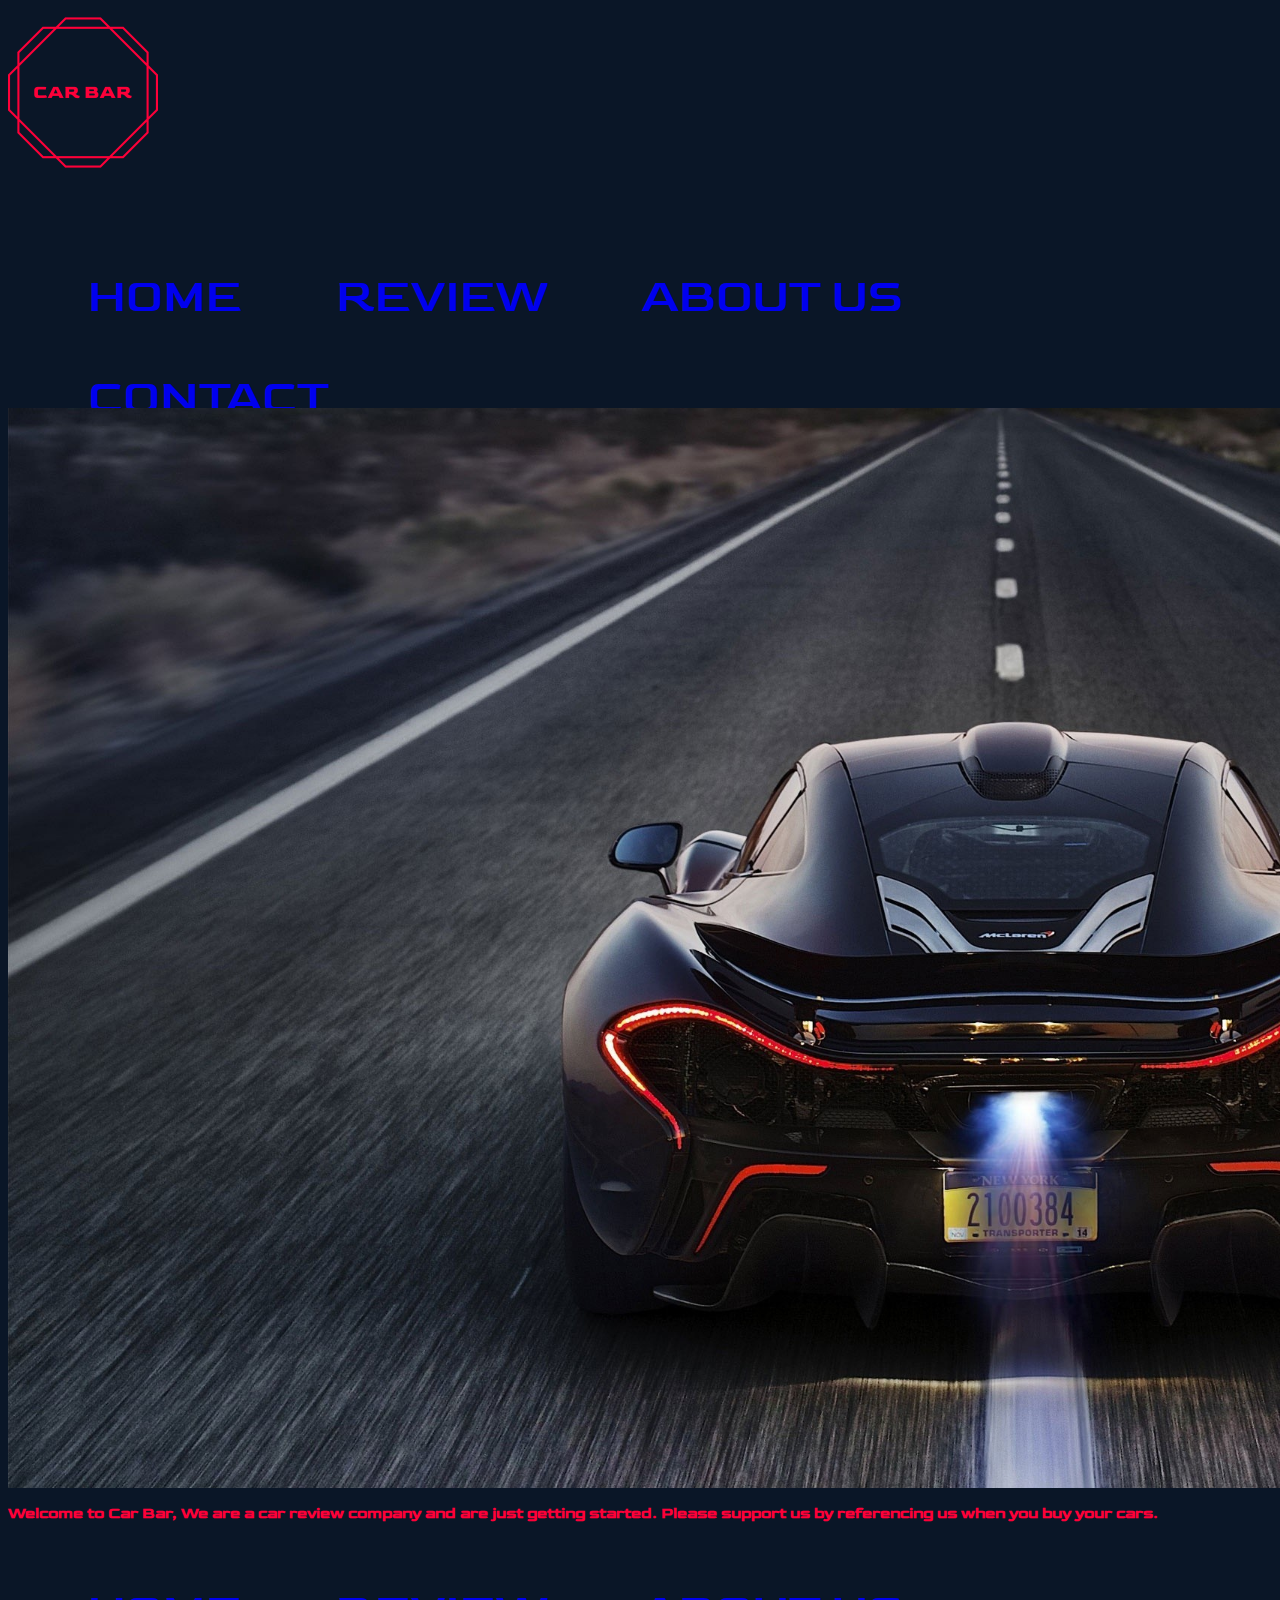
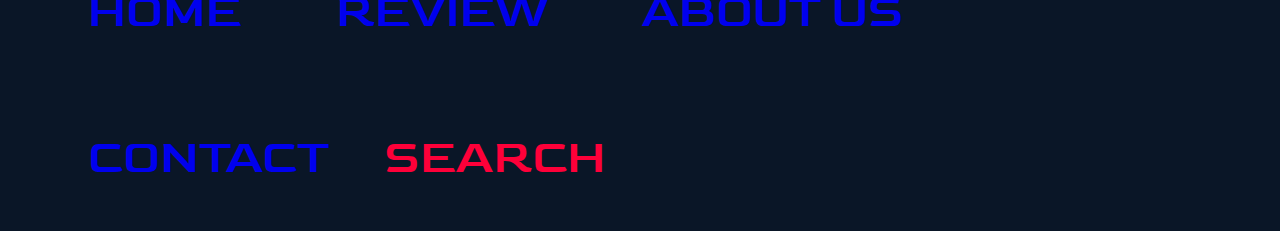
<file: index.html>
<html>
    <head>
        <title>Car Bar-Home</title>
        <link href="style1.css" type="text/css" rel="stylesheet">
         </head>
<body class="font1">
     <nav>
         
         <div id="logo">
            <img src="Logo2.png">
             
         </div>
         <div id="links">
         <ul>
            <li><a href= "index.html">HOME </a></li>
            <li><a href= "review.html">REVIEW </a></li>
            <li><a href= "history.html">ABOUT US </a></li>
            <li><a href= "contact.html">CONTACT </a></li>
           
        </ul>
             </div>
     </nav>
 <img src=Hero.jpg width=1920px height=1080px alt="image of Maclaren">
         
    <p>
   <strong> Welcome to Car Bar, 
        We are a car review company and are just getting started. Please support us by referencing us when you buy your cars. </strong> </p>
        
    
    <footer>
    
    <ul>
        <li><a href= "index.html">HOME </a></li>
        <li><a href= "review.html">REVIEW </a></li>
        <li><a href= "history.html">ABOUT US </a></li>
        <li><a href= "contact.html">CONTACT </a></li>
        <li>SEARCH</li>    
           
           
        </ul>
    
    
    
    </footer>
  
    
    
    
    
    
    
     </p>
</body>
    
    </html>
</file>
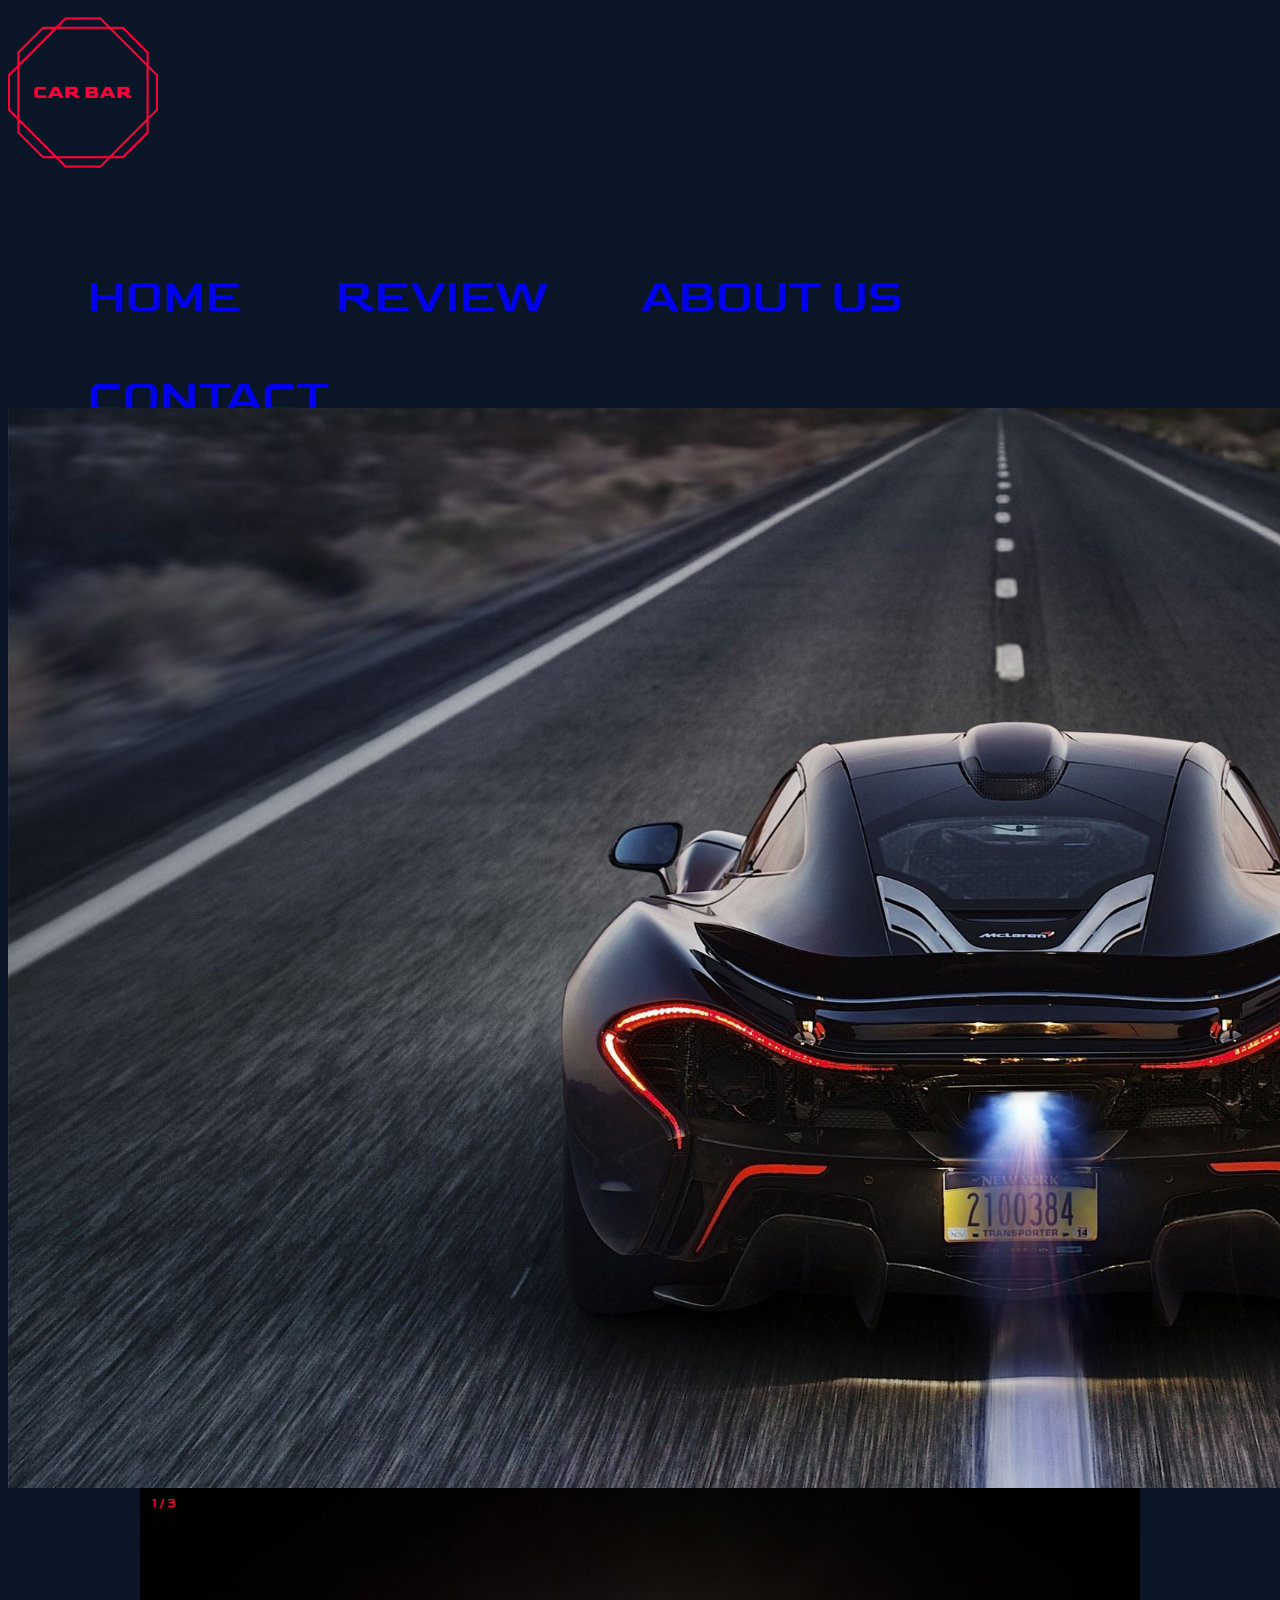
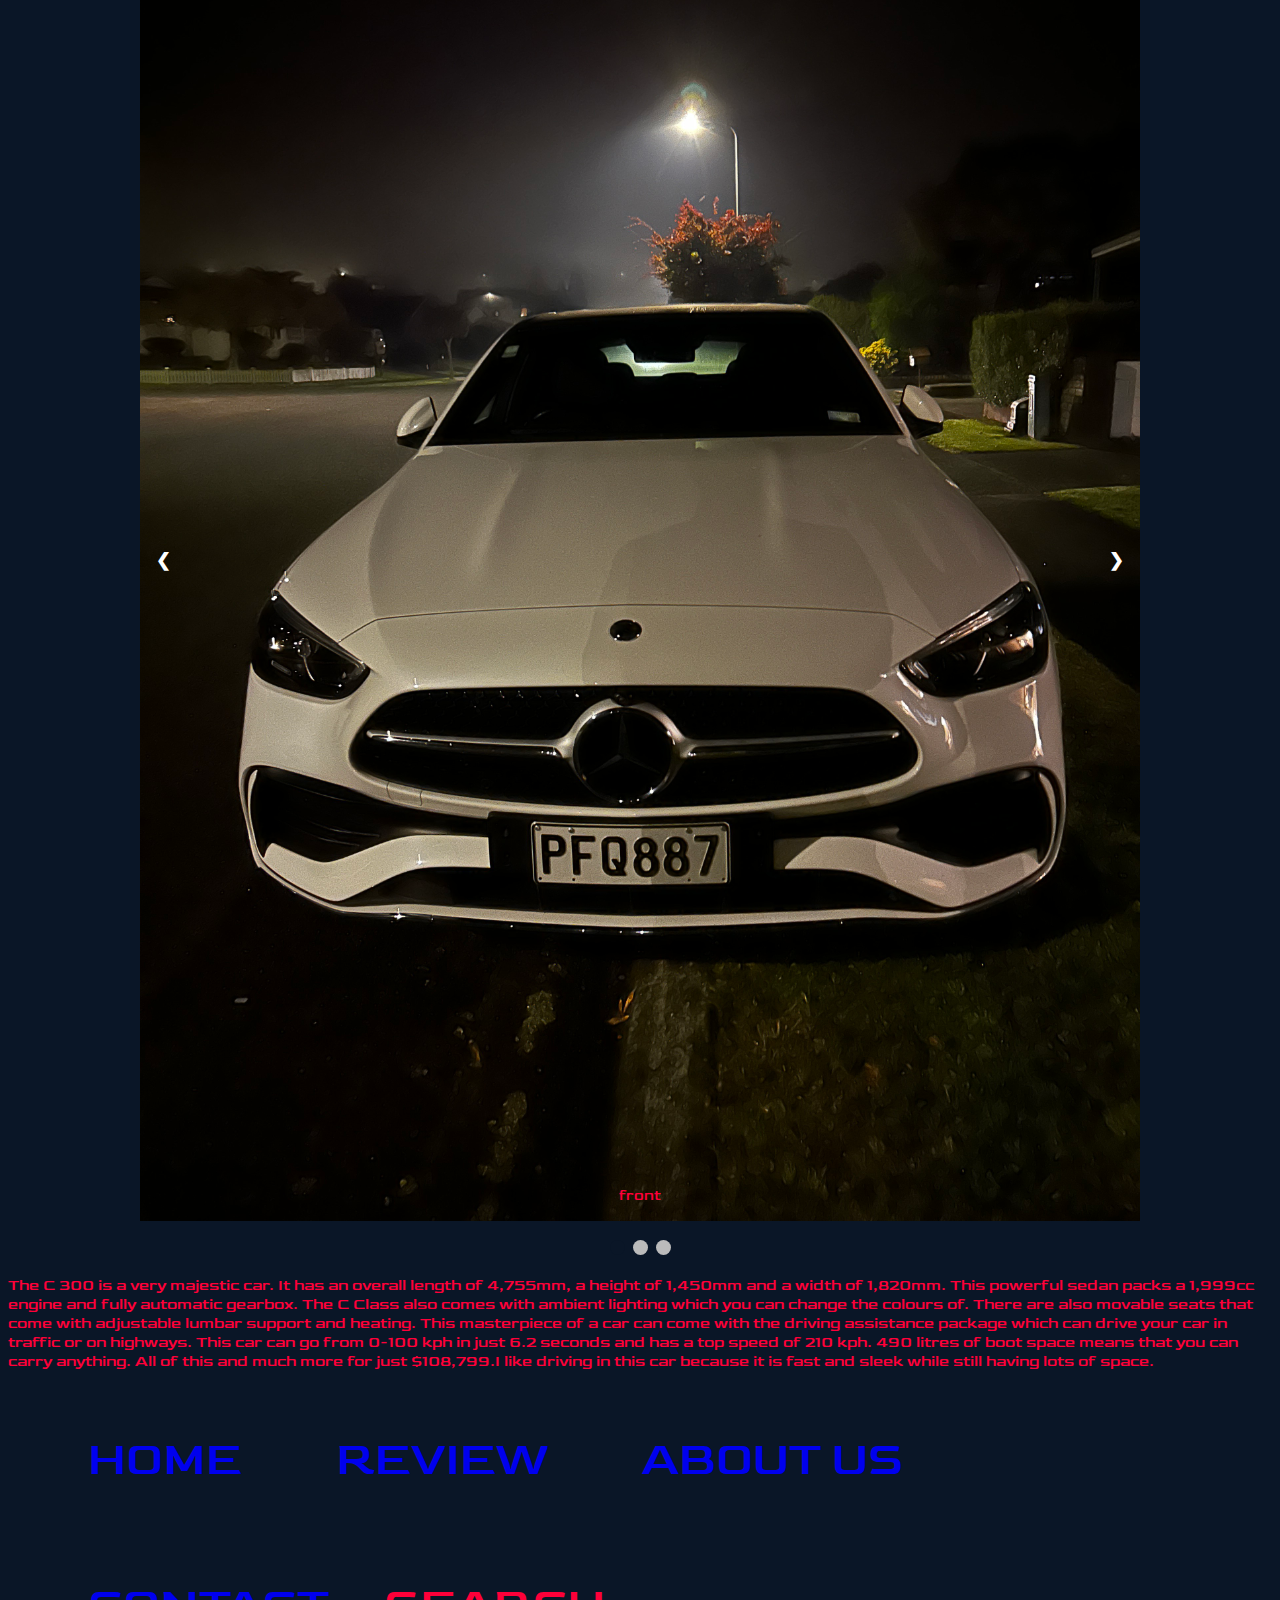
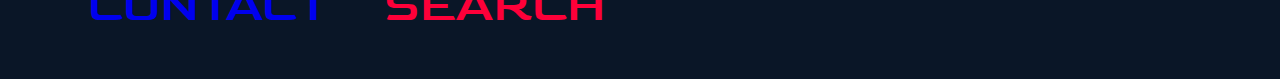
<file: C Class.html>
<html>
    <head>
        <title>Car Bar - C-300</title>
        <link href="style1.css" type="text/css" rel="stylesheet">
         </head>
<body class="font1">
     <nav>
         
         <div id="logo">
            <img src="Logo2.png">
             
         </div>
         <div id="links">
         <ul>
            <li><a href= "index.html">HOME </a></li>
            <li><a href= "review.html">REVIEW </a></li>
            <li><a href= "history.html">ABOUT US </a></li>
            <li><a href= "contact.html">CONTACT </a></li>
           
        </ul>
             </div>
     </nav>
 <img src=Hero.jpg width=1920px height=1080px alt="image of Maclaren">
 
<!-- Slideshow container -->
<div class="slideshow-container">

  <!-- Full-width images with number and caption text -->
  <div class="mySlides fade">
    <div class="numbertext">1 / 3</div>
    <img src="Front.JPG" style="width:100%">
    <div class="text">front</div>
  </div>

  <div class="mySlides fade">
    <div class="numbertext">2 / 3</div>
    <img src="Back.JPG" style="width:100%">
    <div class="text">Back</div>
  </div>

  <div class="mySlides fade">
    <div class="numbertext">3 / 3</div>
    <img src="Engine.JPG" style="width:100%">
    <div class="text">Engine</div>
  </div>

  <!-- Next and previous buttons -->
  <a class="prev" onclick="plusSlides(-1)">&#10094;</a>
  <a class="next" onclick="plusSlides(1)">&#10095;</a>
</div>
<br>

<!-- The dots/circles -->
<div style="text-align:center">
  <span class="dot" onclick="currentSlide(1)"></span>
  <span class="dot" onclick="currentSlide(2)"></span>
  <span class="dot" onclick="currentSlide(3)"></span>
</div>
    
    <script>let slideIndex = 1;
showSlides(slideIndex);

// Next/previous controls
function plusSlides(n) {
  showSlides(slideIndex += n);
}

// Thumbnail image controls
function currentSlide(n) {
  showSlides(slideIndex = n);
}

function showSlides(n) {
  let i;
  let slides = document.getElementsByClassName("mySlides");
  let dots = document.getElementsByClassName("dot");
  if (n > slides.length) {slideIndex = 1}
  if (n < 1) {slideIndex = slides.length}
  for (i = 0; i < slides.length; i++) {
    slides[i].style.display = "none";
  }
  for (i = 0; i < dots.length; i++) {
    dots[i].className = dots[i].className.replace(" active", "");
  }
  slides[slideIndex-1].style.display = "block";
  dots[slideIndex-1].className += " active";
}
    </script>
    
 <p> The C 300 is a very majestic car. It has an overall length of 4,755mm, a height of 1,450mm and a width of 1,820mm. This powerful sedan packs a 1,999cc engine and fully automatic gearbox. The C Class also comes with ambient lighting which you can change the colours of. There are also movable seats that come with adjustable lumbar support and heating. This masterpiece of a car can come with the driving assistance package which can drive your car in traffic or on highways. This car can go from 0-100 kph in just 6.2 seconds and has a top speed of 210 kph. 490 litres of boot space means that you can carry anything. All of this and much more for just $108,799.I like driving in this car because it is fast and sleek while still having lots of space.
</p>       
    <footer>
    
    <ul>
            <li><a href= "index.html">HOME </a></li>
        <li><a href= "review.html">REVIEW </a></li>
        <li><a href= "history.html">ABOUT US </a></li>
        <li><a href= "contact.html">CONTACT </a></li>
        <li>SEARCH</li>    
           
           
           
        </ul>
    
    
    
    </footer>
</file>
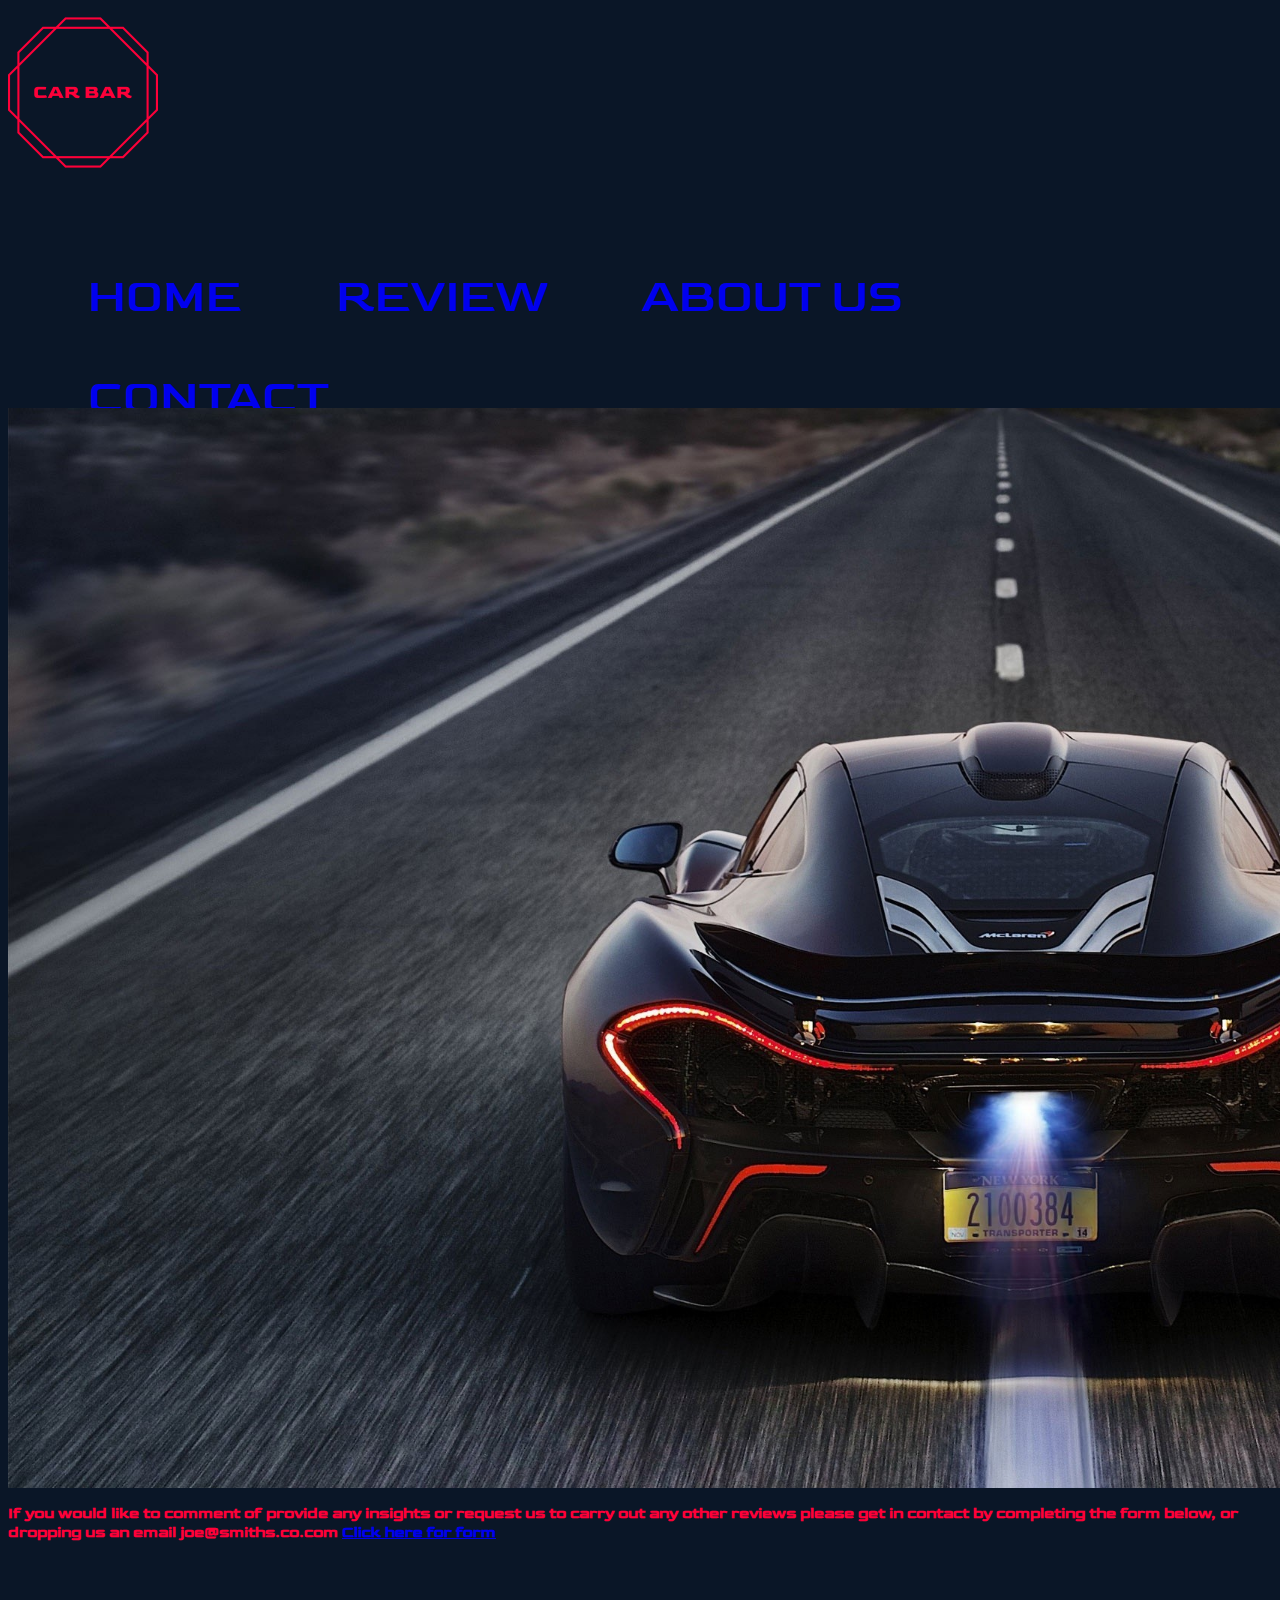
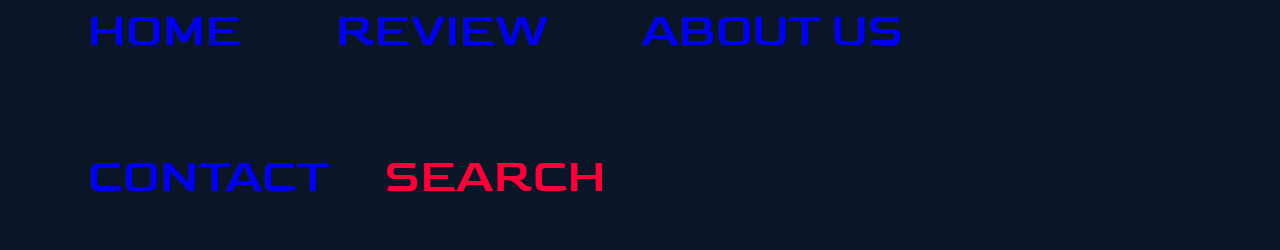
<file: contact.html>
<html>
    <head>
        <title>Car Bar-Contact</title>
        <link href="style1.css" type="text/css" rel="stylesheet">
         </head>
<body class="font1">
     <nav>
         
         <div id="logo">
            <img src="Logo2.png">
             
         </div>
         <div id="links">
         <ul>
            <li><a href= "index.html">HOME </a></li>
            <li><a href= "review.html">REVIEW </a></li>
            <li><a href= "history.html">ABOUT US </a></li>
            <li><a href= "contact.html">CONTACT </a></li>
           
        </ul>
             </div>
     </nav>
 <img src= "Hero.jpg" width=1920px height=1080px alt="image of Maclaren">
 <p>   <strong>If you would like to comment of provide any insights or request us to carry out any other reviews please get in contact by completing the form below, or dropping us an email joe@smiths.co.com
<a href="https://forms.gle/bXrB27vopGWFBT8v9 ">Click here for form</a>

</strong> 
</p>      
 <footer>
    
    <ul>
           <li><a href= "index.html">HOME </a></li>
        <li><a href= "review.html">REVIEW </a></li>
        <li><a href= "history.html">ABOUT US </a></li>
        <li><a href= "contact.html">CONTACT </a></li>
        <li>SEARCH</li>    
           
           
        </ul>
    
    
    
    </footer>
  
    
</body>
    
    </html>
</file>
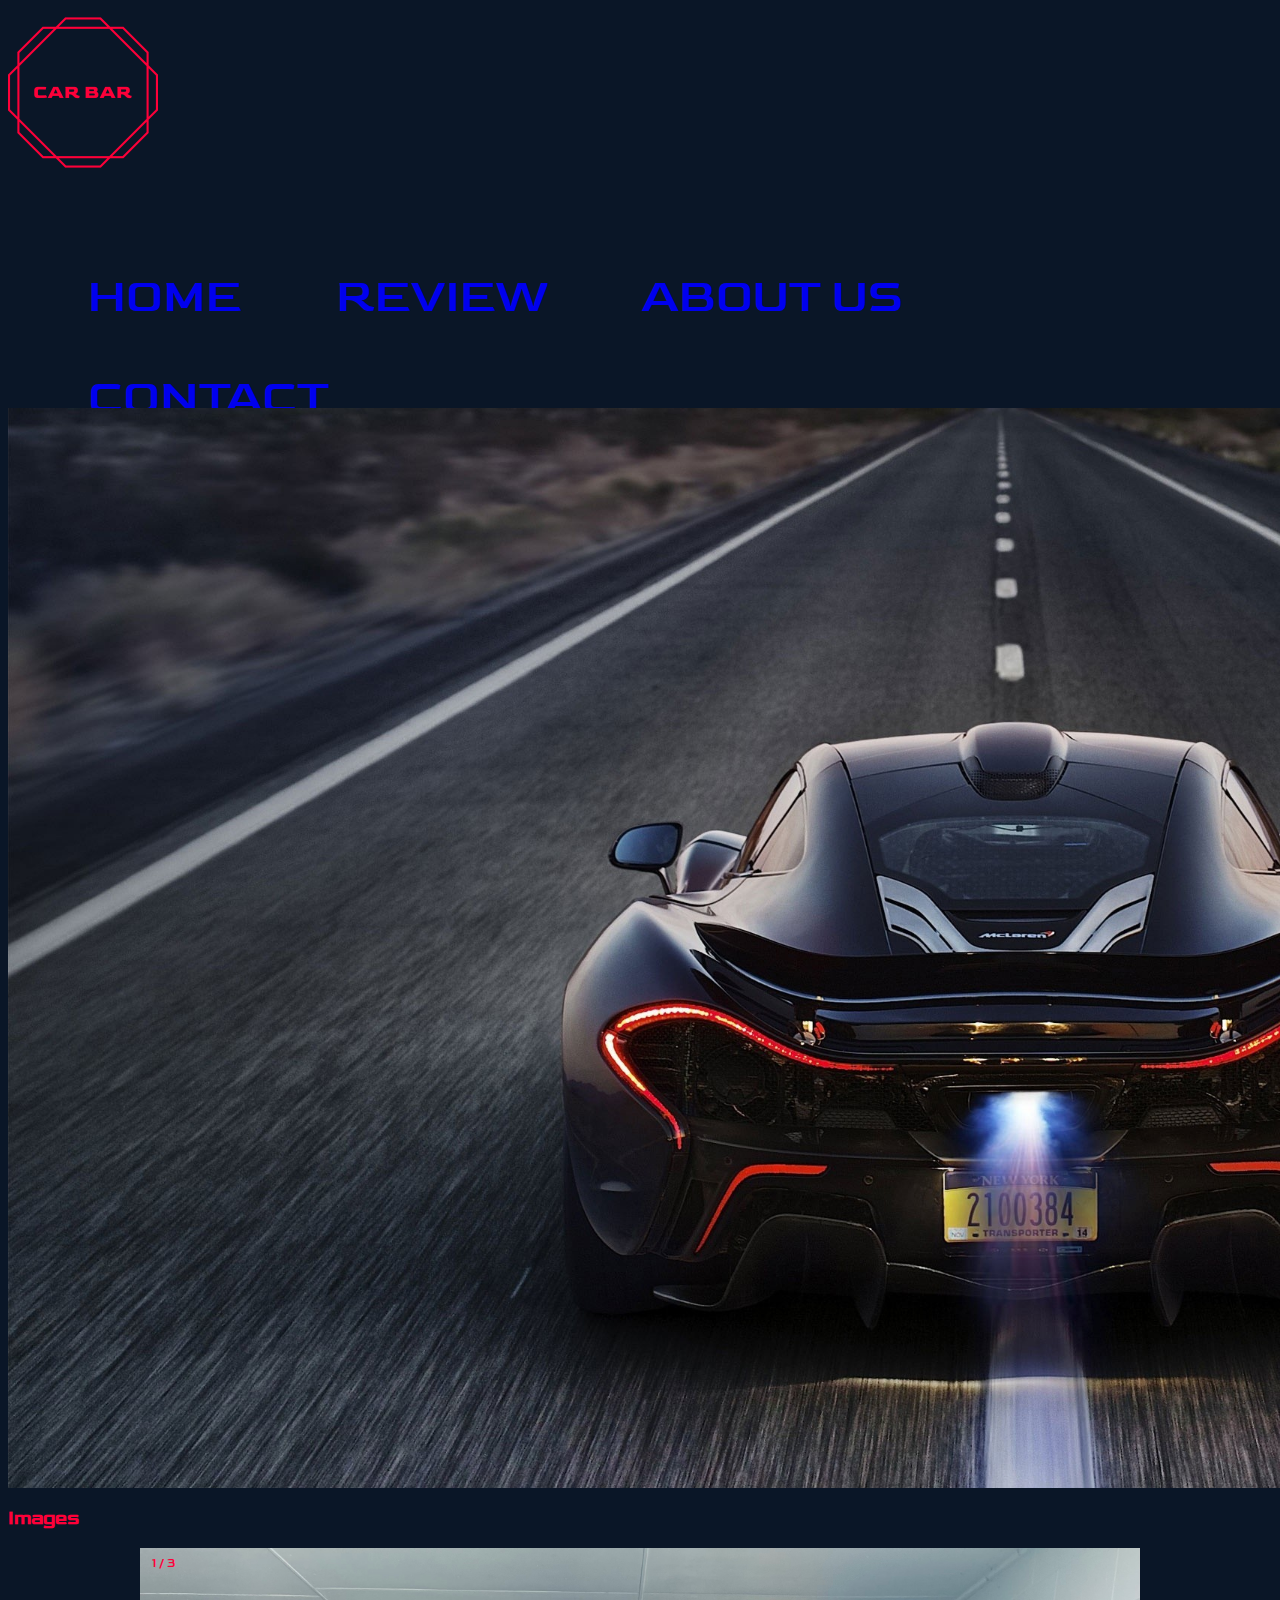
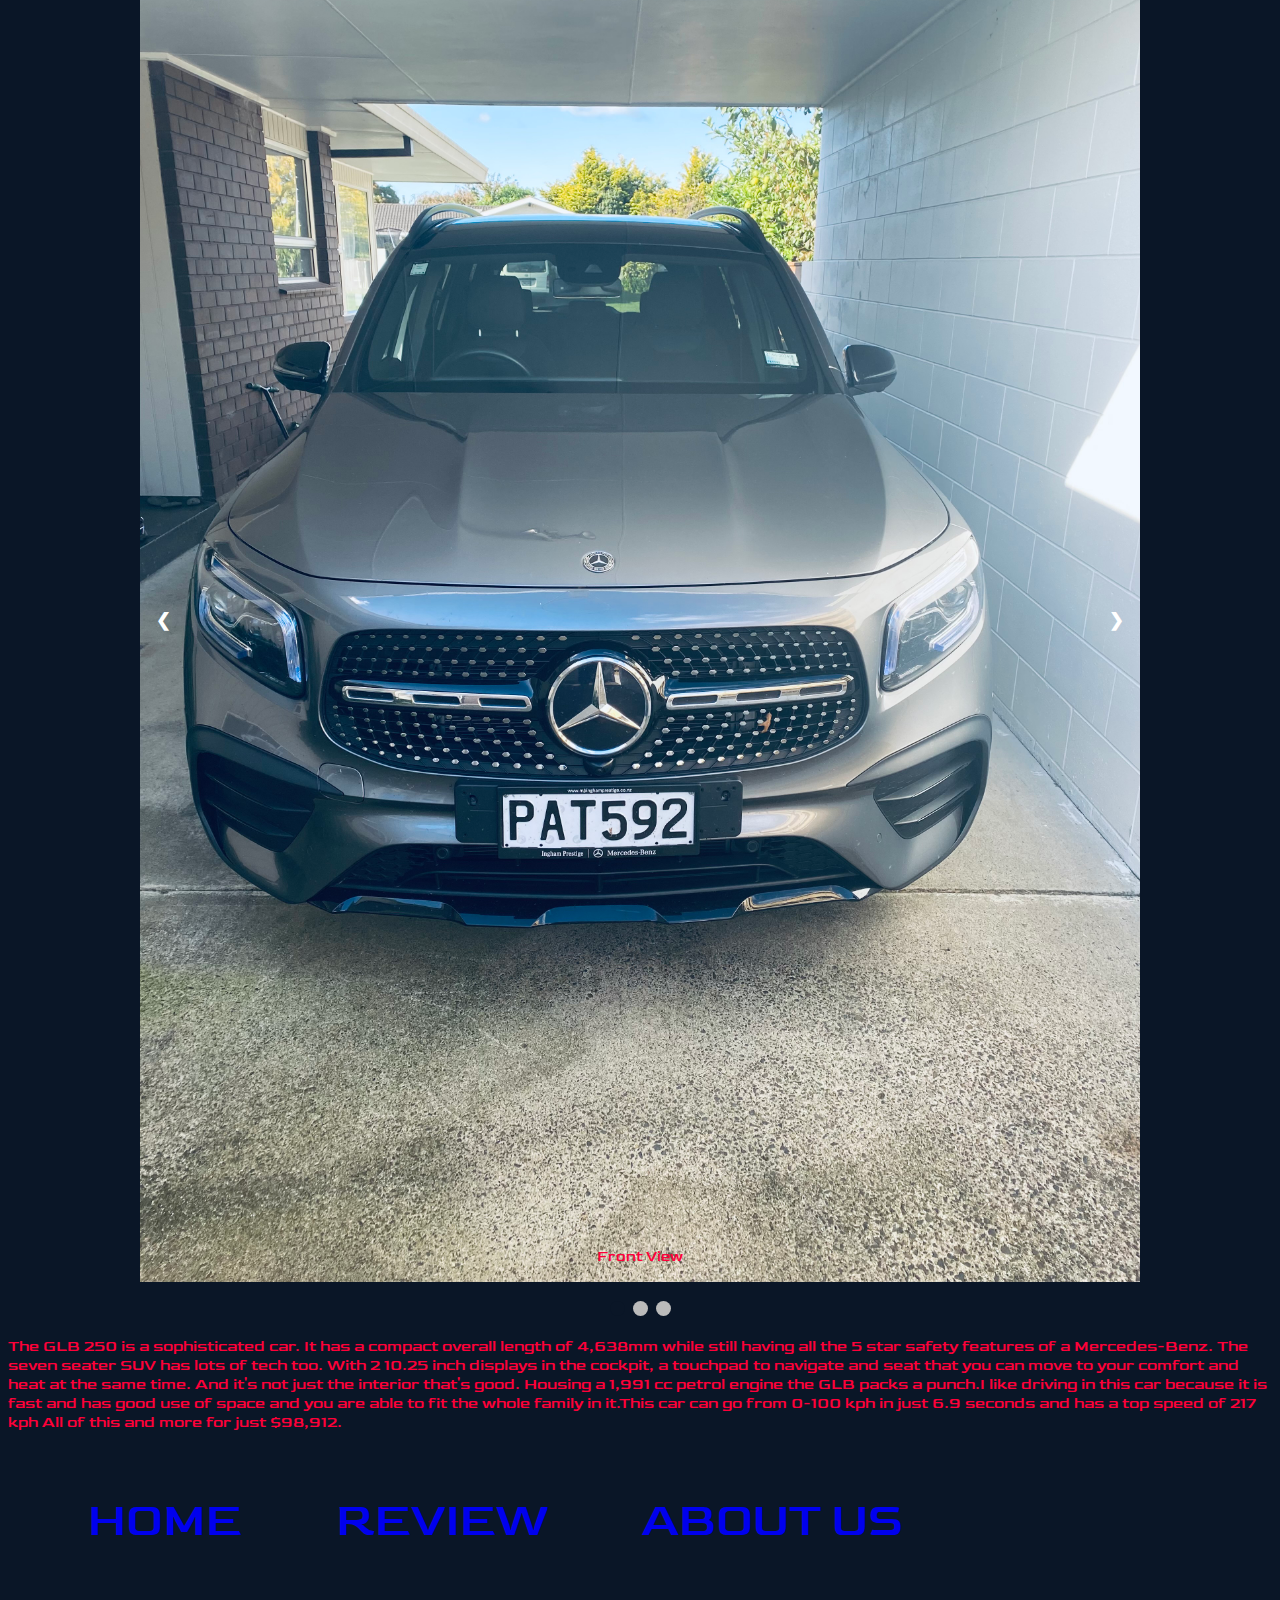
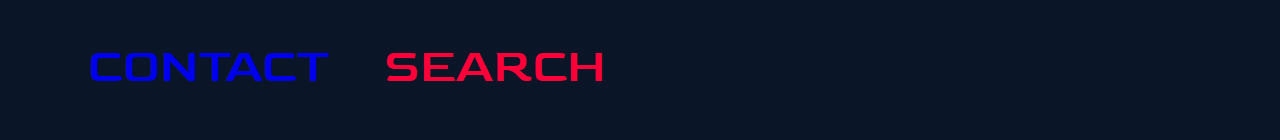
<file: GLB.html>
<html>
    <head>
        <title>Car Bar - GLB 250</title>
        <link href="style1.css" type="text/css" rel="stylesheet">
         </head>
<body class="font1">
     <nav>
         
         <div id="logo">
            <img src="Logo2.png">
             
         </div>
         <div id="links">
         <ul>
            <li><a href= "index.html">HOME </a></li>
            <li><a href= "review.html">REVIEW </a></li>
            <li><a href= "history.html">ABOUT US </a></li>
            <li><a href= "contact.html">CONTACT </a></li>
           
        </ul>
             </div>
     </nav>
 <img src=Hero.jpg width=1920px height=1080px alt="image of Maclaren">
        
 <h3>Images </h3>
    
   <!-- Slideshow container -->
<div class="slideshow-container">

  <!-- Full-width images with number and caption text -->
  <div class="mySlides fade">
    <div class="numbertext">1 / 3</div>
    <img src="IMG-3248.jpg" style="width:100%">
    <div class="text">Front View</div>
  </div>

  <div class="mySlides fade">
    <div class="numbertext">2 / 3</div>
    <img src="IMG-3250.jpg" style="width:100%">
    <div class="text">Front Seats and Dashboard</div>
  </div>

  <div class="mySlides fade">
    <div class="numbertext">3 / 3</div>
    <img src="IMG-3253.jpg" style="width:100%">
    <div class="text">Boot</div>
  </div>

  <!-- Next and previous buttons -->
  <a class="prev" onclick="plusSlides(-1)">&#10094;</a>
  <a class="next" onclick="plusSlides(1)">&#10095;</a>
</div>
<br>

<!-- The dots/circles -->
<div style="text-align:center">
  <span class="dot" onclick="currentSlide(1)"></span>
  <span class="dot" onclick="currentSlide(2)"></span>
  <span class="dot" onclick="currentSlide(3)"></span>
</div>
    
    
    
    
    
    <script> let slideIndex = 1;
showSlides(slideIndex);

// Next/previous controls
function plusSlides(n) {
  showSlides(slideIndex += n);
}

// Thumbnail image controls
function currentSlide(n) {
  showSlides(slideIndex = n);
}

function showSlides(n) {
  let i;
  let slides = document.getElementsByClassName("mySlides");
  let dots = document.getElementsByClassName("dot");
  if (n > slides.length) {slideIndex = 1}
  if (n < 1) {slideIndex = slides.length}
  for (i = 0; i < slides.length; i++) {
    slides[i].style.display = "none";
  }
  for (i = 0; i < dots.length; i++) {
    dots[i].className = dots[i].className.replace(" active", "");
  }
  slides[slideIndex-1].style.display = "block";
  dots[slideIndex-1].className += " active";
}</script>
    <p>
    
    The GLB 250 is  a sophisticated car. It has a compact overall length of 4,638mm while still having all the 5 star safety features of a Mercedes-Benz. The seven seater SUV has lots of tech too. With 2 10.25 inch displays in the cockpit, a touchpad to navigate and seat that you can move to your comfort and heat at the same time. And it's not just the interior that's good. Housing a 1,991 cc petrol engine the GLB packs a punch.I like driving in this car because it is fast and has good use of space and you are able to fit the whole family in it.This car can go from 0-100 kph in just 6.9 seconds and has a top speed of 217 kph All of this and more for just $98,912.
    </p>
  <footer>
    
    <ul>
           <li><a href= "index.html">HOME </a></li>
        <li><a href= "review.html">REVIEW </a></li>
        <li><a href= "history.html">ABOUT US </a></li>
        <li><a href= "contact.html">CONTACT </a></li>
        <li>SEARCH</li>    
           
           
        </ul>
    
    
    
    </footer>
</file>
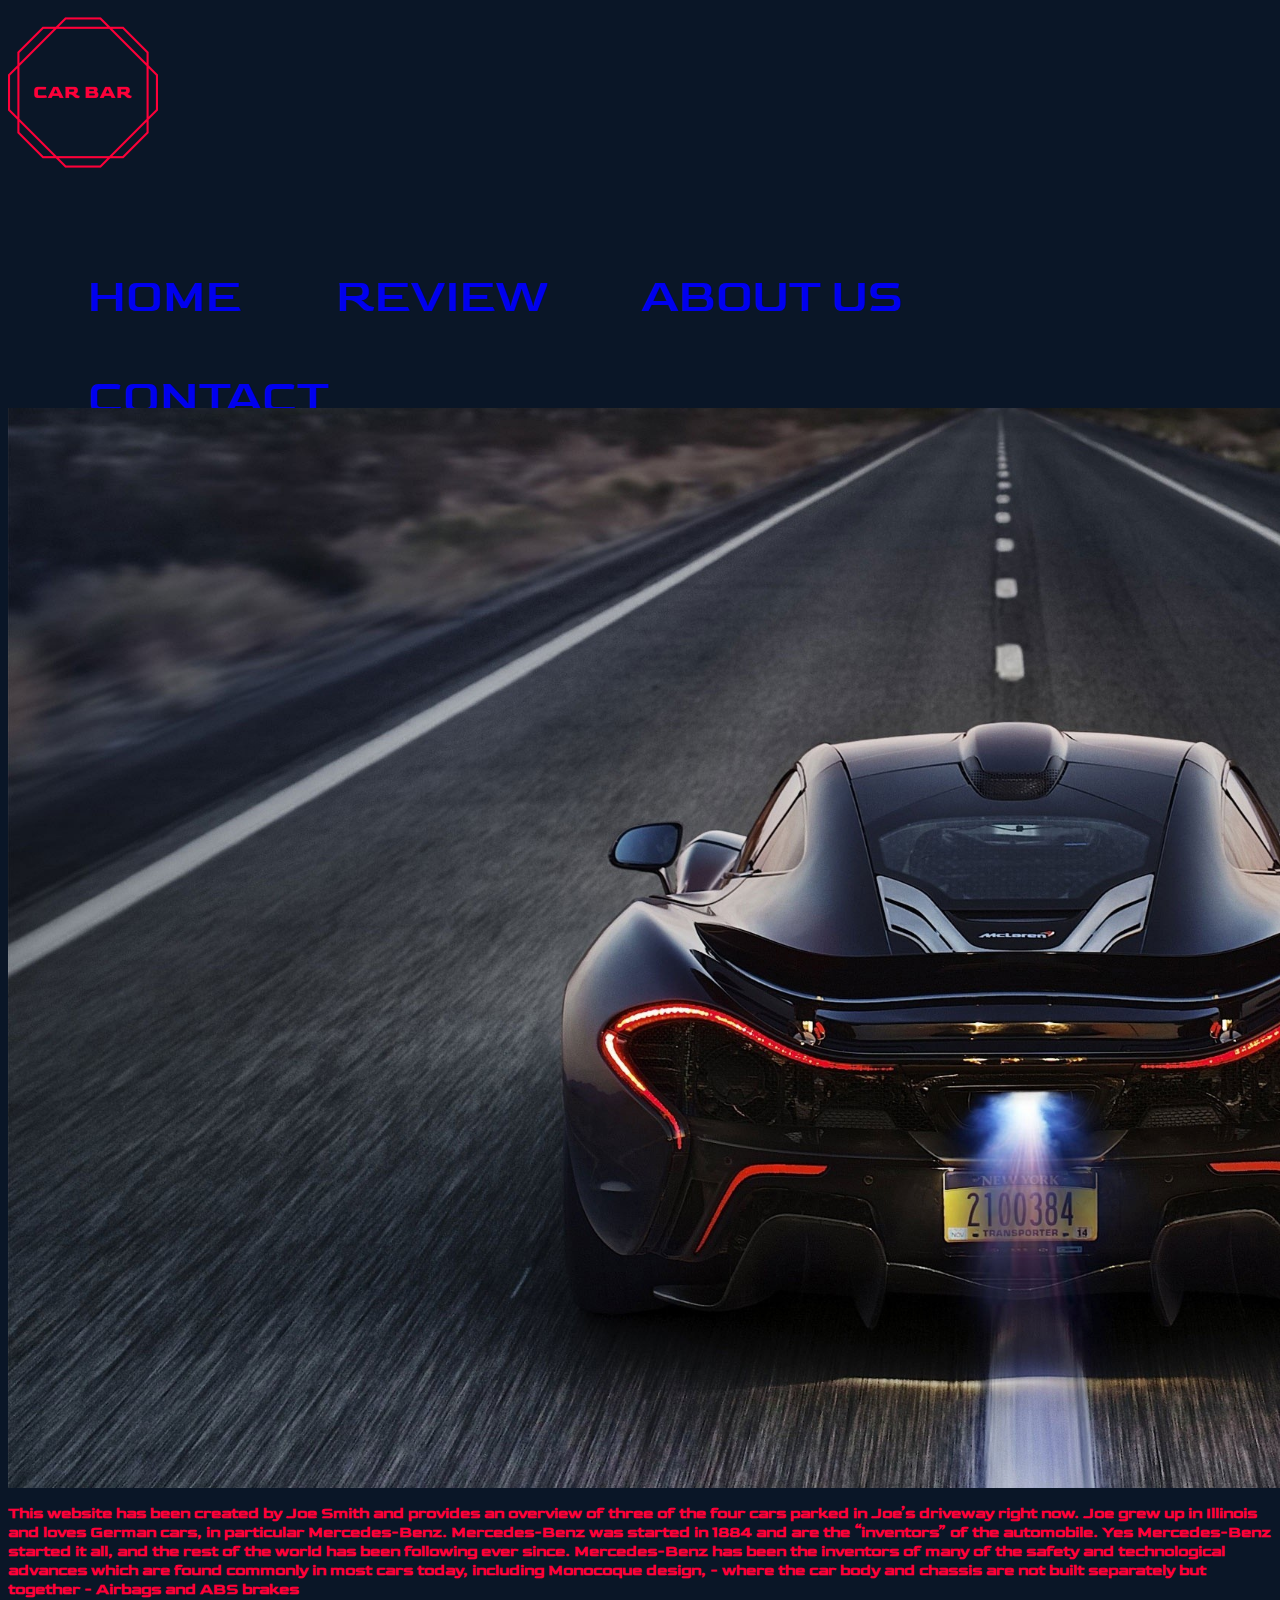
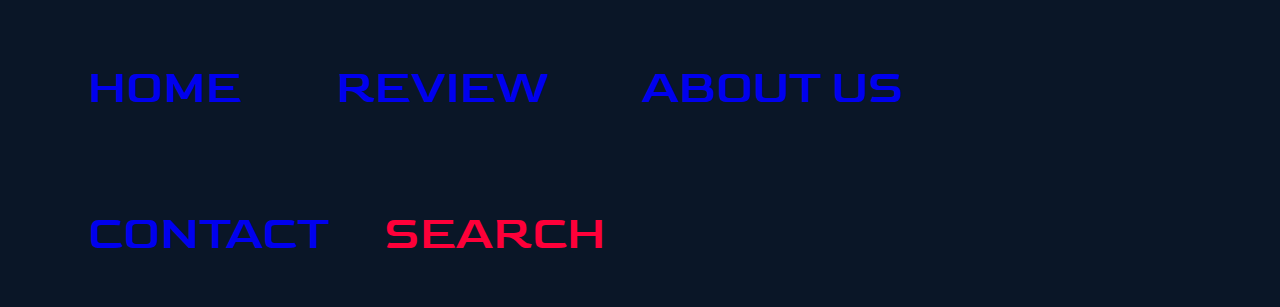
<file: history.html>
<html>
    <head>
        <title>Car Bar-History</title>
        <link href="style1.css" type="text/css" rel="stylesheet">
         </head>
<body class="font1">
     <nav>
         
         <div id="logo">
            <img src="Logo2.png">
             
         </div>
         <div id="links">
         <ul>
            <li><a href= "index.html">HOME </a></li>
            <li><a href= "review.html">REVIEW </a></li>
            <li><a href= "history.html">ABOUT US </a></li>
            <li><a href= "contact.html">CONTACT </a></li>
           
        </ul>
             </div>
     </nav>
 <img src=Hero.jpg width=1920px height=1080px alt="image of Maclaren">
   <p><strong>This website has been created by Joe Smith and provides an overview of three of the four cars parked in Joe’s driveway right now. Joe grew up in Illinois and loves German cars, in particular Mercedes-Benz. Mercedes-Benz was started in 1884 and are the “inventors” of the automobile. Yes Mercedes-Benz started it all, and the rest of the world has been following ever since. Mercedes-Benz has been the inventors of many of the safety and technological advances which are found commonly in most cars today, including Monocoque design, - where the car body and chassis are not built separately but together - Airbags and ABS brakes</strong></p>      

    
  <footer>
    
    <ul>
           <li><a href= "index.html">HOME </a></li>
        <li><a href= "review.html">REVIEW </a></li>
        <li><a href= "history.html">ABOUT US </a></li>
        <li><a href= "contact.html">CONTACT </a></li>
        <li>SEARCH</li>    
           
           
           
        </ul>
    
    
    
    </footer>
  
    
    
    </body>
    
    </html>




















































</p>



















































</body>
</file>
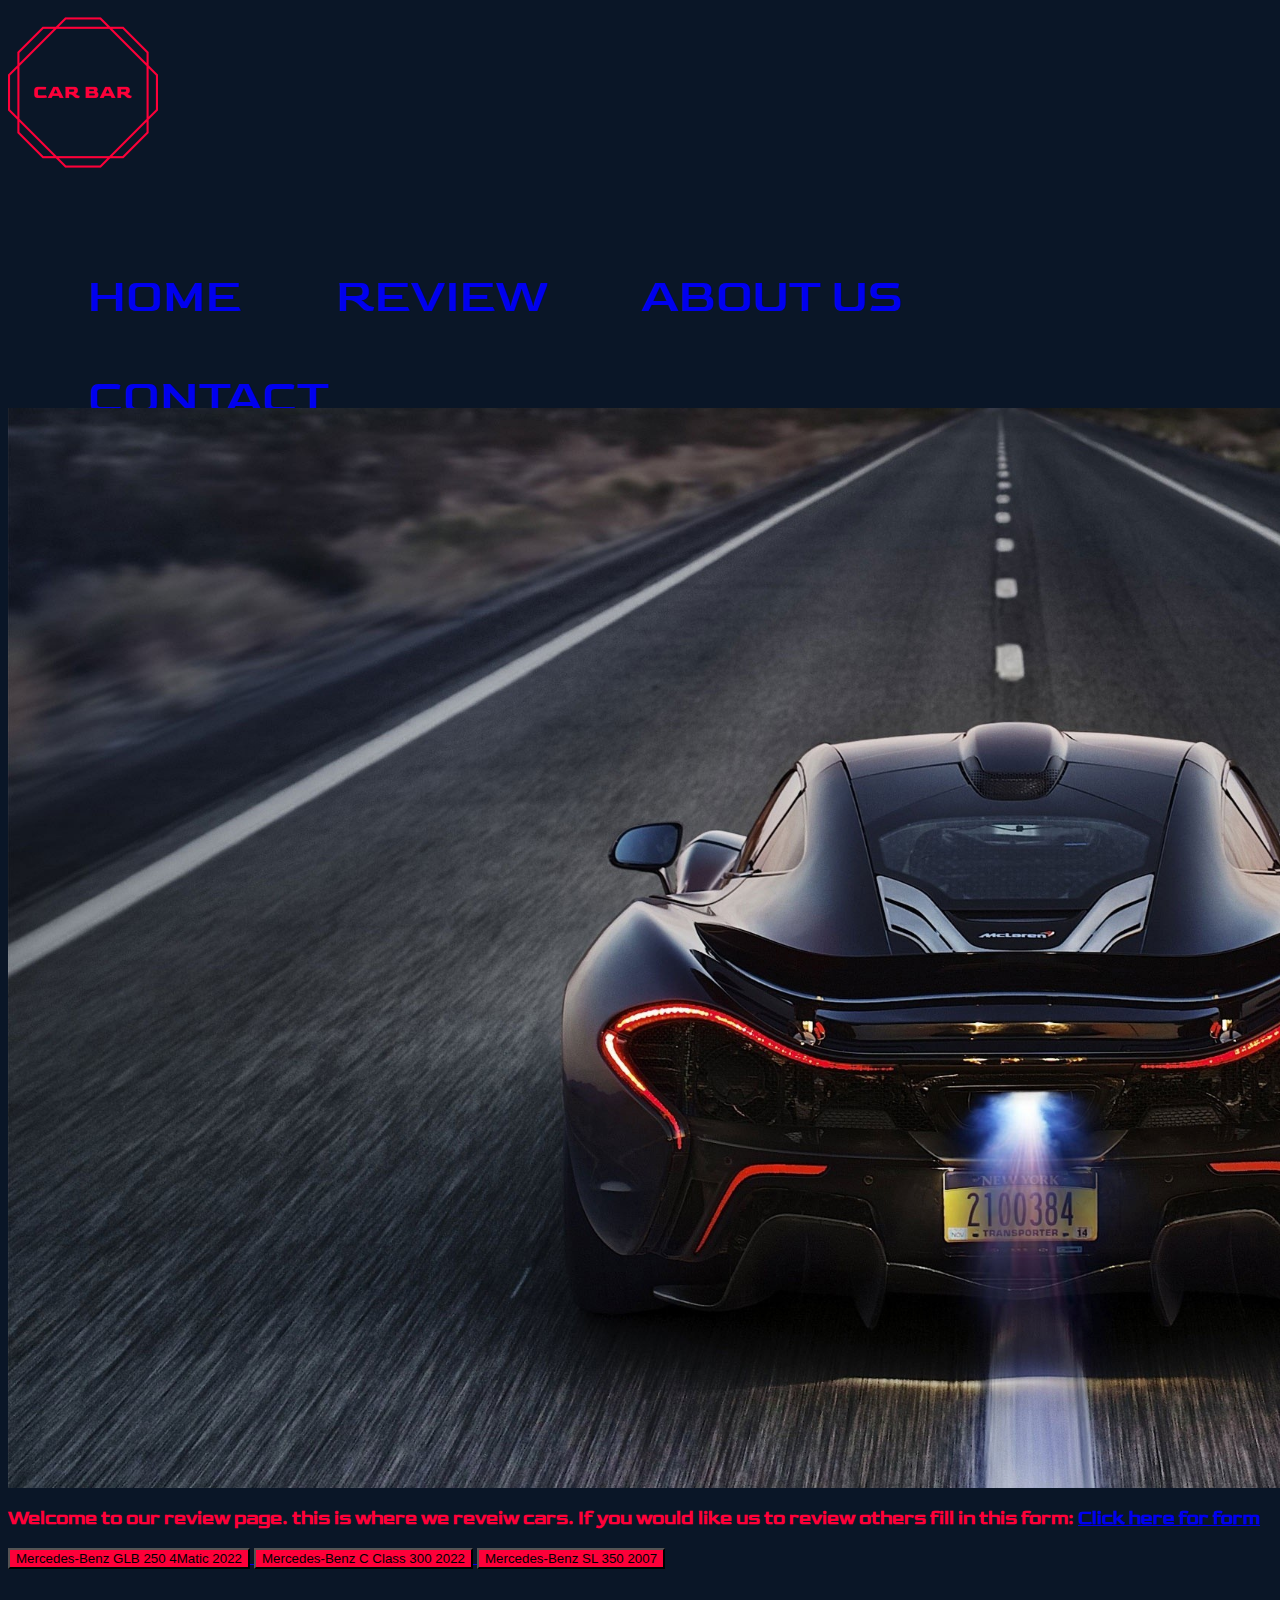
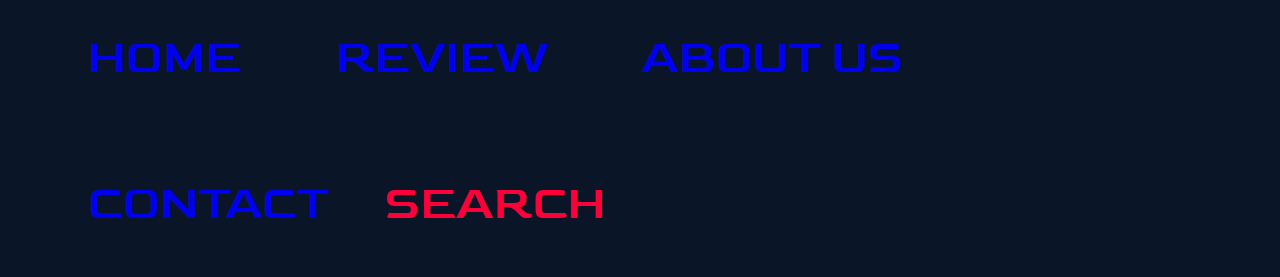
<file: review.html>
<html>
    <head>
        <title>Car Bar-Review</title>
        <link href="style1.css" type="text/css" rel="stylesheet">
         </head>
<body class="font1">
     <nav>
         
         <div id="logo">
            <img src="Logo2.png">
             
         </div>
         <div id="links">
         <ul>
            <li><a href= "index.html">HOME </a></li>
            <li><a href= "review.html">REVIEW </a></li>
            <li><a href= "history.html">ABOUT US </a></li>
            <li><a href= "contact.html">CONTACT </a></li>
           
        </ul>
             </div>
     </nav>
 <img src=Hero.jpg width=1920px height=1080px alt="image of Maclaren">
    <h3> Welcome to our review page.
    this is where we reveiw cars. 
    If you would like us to review others fill in this form: <a href="https://forms.gle/bXrB27vopGWFBT8v9 ">Click here for form</a> 
 </h3>
 <a href="GLB.html">  <button>Mercedes-Benz GLB 250 4Matic 2022</button> </a>
  <a href="C%20Class.html">  <button> Mercedes-Benz C Class 300 2022</button> </a>
   <a href="SL-350.html">  <button>Mercedes-Benz SL 350 2007</button> </a>
    
    
    
 <footer>
    
    <ul>
          <li><a href= "index.html">HOME </a></li>
        <li><a href= "review.html">REVIEW </a></li>
        <li><a href= "history.html">ABOUT US </a></li>
        <li><a href= "contact.html">CONTACT </a></li>
        <li>SEARCH</li>    
           
           
        </ul>
    
    
    
    </footer>
  
    
    
   
 
    
  
    
    
    

    
    
    
    
    
    
    
    
    
    
    
    
    
    
    
    
    
    
    
    
    
    
    
    
    
    
    
    
    
    
    
    
    
    
    
    
    
    
    
    
    
    
    
    
    
    
    
    
    
    
    
    
    
    
    
    
    
    
    
    
    
    
    
    
    
    
    
    
    
    
    
    
    
    
    
    
    
    
    
    
    
    
    
    
    
    
    
    
    
    
    
    
    
    
    
    
    
    
    
    
    
    
    
    
    
    
    
    
    
    
    
    
    
    
    
    
    
    
    
    
    
    
    
    
    
    
    
    
    
    
    
    
    
    
    
    
    
    
    
    
    
    </body>
    
    </html>




















































</p>



















































</body>
</file>
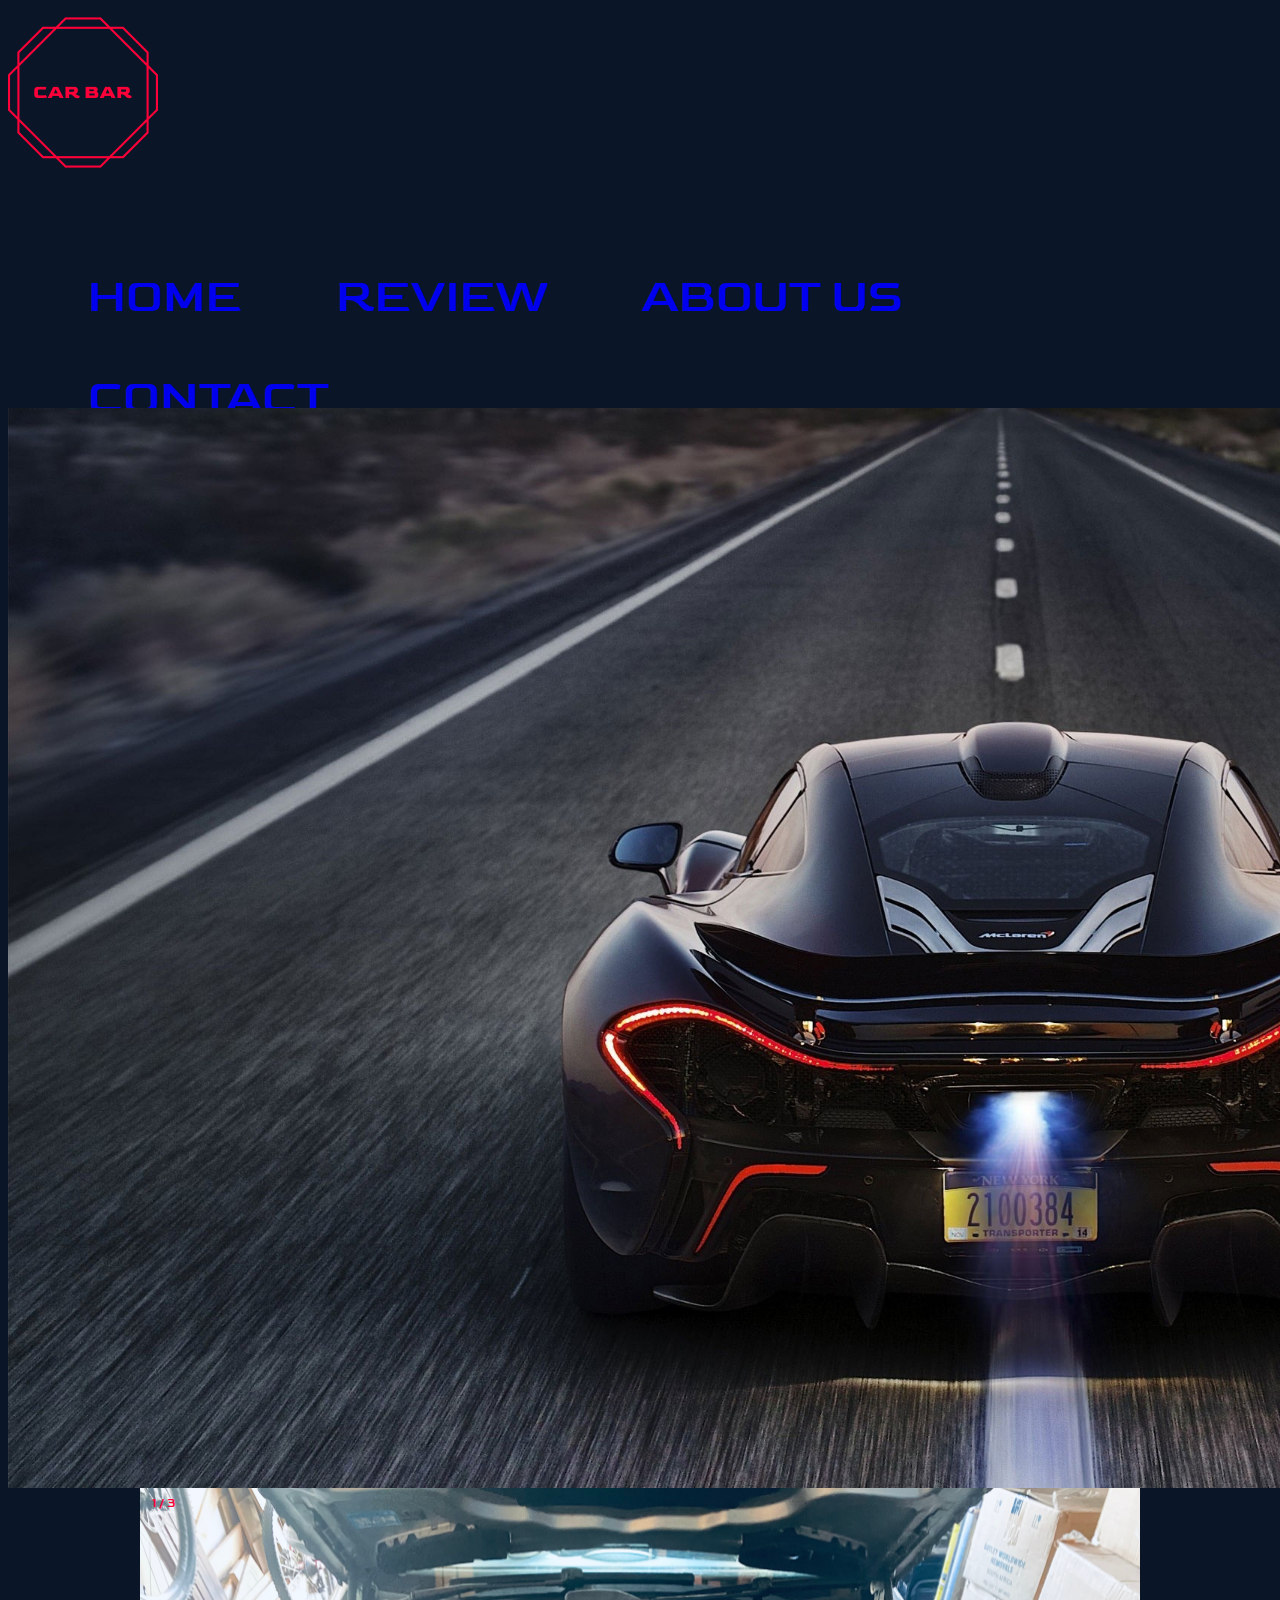
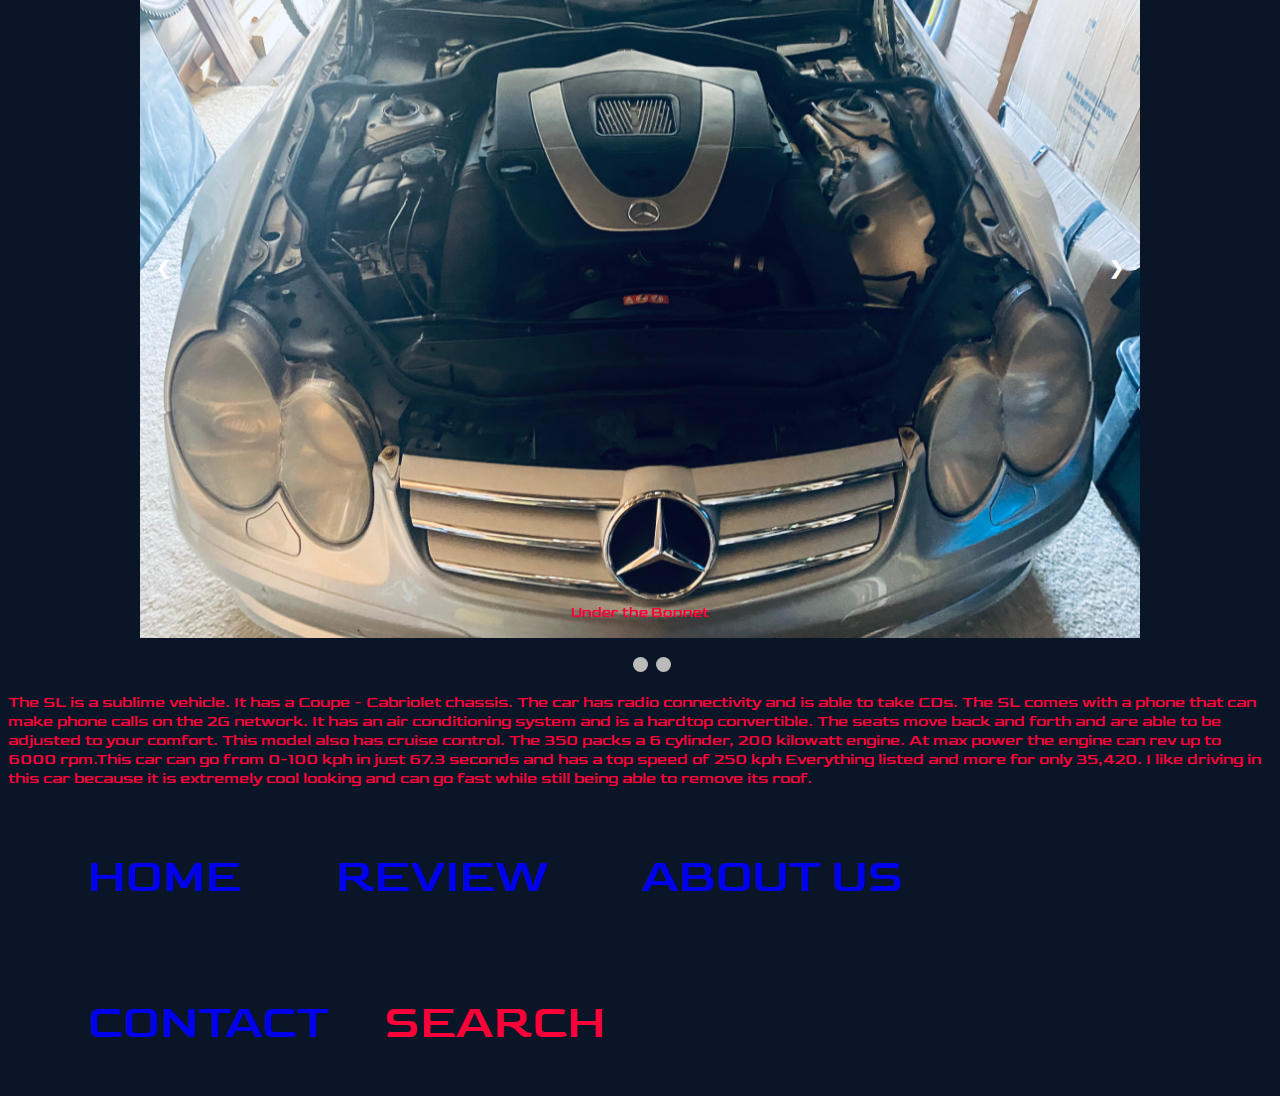
<file: SL-350.html>
<html>
    <head>
        <title>Car Bar - SL-350</title>
        <link href="style1.css" type="text/css" rel="stylesheet">
         </head>
<body class="font1">
     <nav>
         
         <div id="logo">
            <img src="Logo2.png">
             
         </div>
         <div id="links">
         <ul>
            <li><a href= "index.html">HOME </a></li>
            <li><a href= "review.html">REVIEW </a></li>
            <li><a href= "history.html">ABOUT US </a></li>
            <li><a href= "contact.html">CONTACT </a></li>
           
        </ul>
             </div>
     </nav>
 <img src=Hero.jpg width=1920px height=1080px alt="image of Maclaren">
         
    <!-- Slideshow container -->
<div class="slideshow-container">

  <!-- Full-width images with number and caption text -->
  <div class="mySlides fade">
    <div class="numbertext">1 / 3</div>
    <img src="IMG-3247.jpg" style="width:100%">
    <div class="text">Under the Bonnet</div>
  </div>

  <div class="mySlides fade">
    <div class="numbertext">2 / 3</div>
    <img src="IMG-3244.jpg" style="width:100%">
    <div class="text">Front 2 Seats</div>
  </div>

  <div class="mySlides fade">
    <div class="numbertext">3 / 3</div>
    <img src="IMG-3243.jpg" style="width:100%">
    <div class="text">Dash and Wheel</div>
  </div>

  <!-- Next and previous buttons -->
  <a class="prev" onclick="plusSlides(-1)">&#10094;</a>
  <a class="next" onclick="plusSlides(1)">&#10095;</a>
</div>
<br>

<!-- The dots/circles -->
<div style="text-align:center">
  <span class="dot" onclick="currentSlide(1)"></span>
  <span class="dot" onclick="currentSlide(2)"></span>
  <span class="dot" onclick="currentSlide(3)"></span>
</div>
    
    
    <script> let slideIndex = 1;
showSlides(slideIndex);

// Next/previous controls
function plusSlides(n) {
  showSlides(slideIndex += n);
}

// Thumbnail image controls
function currentSlide(n) {
  showSlides(slideIndex = n);
}

function showSlides(n) {
  let i;
  let slides = document.getElementsByClassName("mySlides");
  let dots = document.getElementsByClassName("dot");
  if (n > slides.length) {slideIndex = 1}
  if (n < 1) {slideIndex = slides.length}
  for (i = 0; i < slides.length; i++) {
    slides[i].style.display = "none";
  }
  for (i = 0; i < dots.length; i++) {
    dots[i].className = dots[i].className.replace(" active", "");
  }
  slides[slideIndex-1].style.display = "block";
  dots[slideIndex-1].className += " active";
}</script>
    
    
    
    
    
    
    
    
    
    
    
    
    
    
    
    
    
    
    
    
    
    
    
    
    
    
    
    
    
    
    
    
    
    
    
    
    
    
    
    
    
    
    
    
  <p>  The SL is a sublime vehicle. It has a Coupe - Cabriolet chassis. The car has radio connectivity and is able to take CDs. The SL comes with a phone that can make phone calls on the 2G network. It has an air conditioning system and is a hardtop convertible. The seats move back and forth and are able to be adjusted to your comfort. This model also has cruise control. The 350 packs a 6 cylinder, 200 kilowatt engine. At max power the engine can rev up to 6000 rpm.This car can go from 0-100 kph in just 67.3 seconds and has a top speed of 250 kph Everything listed and more for only 35,420. I like driving in this car because it is extremely cool looking and can go fast while still being able to remove its roof.</p>

 <footer>
    
    <ul>
           <li><a href= "index.html">HOME </a></li>
        <li><a href= "review.html">REVIEW </a></li>
        <li><a href= "history.html">ABOUT US </a></li>
        <li><a href= "contact.html">CONTACT </a></li>
        <li>SEARCH</li>    
           
           
        </ul>
    
    
    
    </footer>
</file>
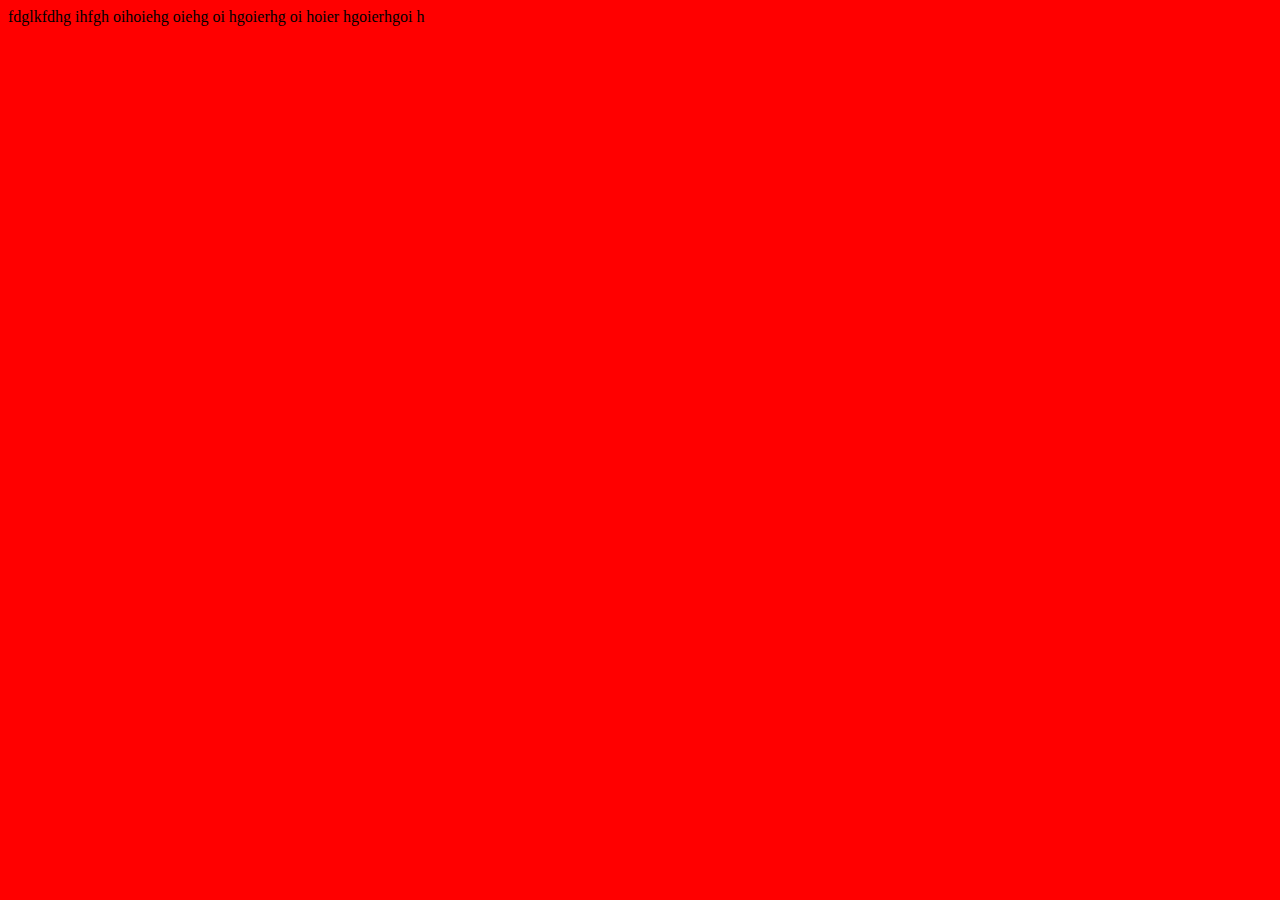
<file: trial.html>
<html>
    <head>
        <title>Car Bar</title>
        <link href="style11.css" type="text/css" rel="stylesheet">
         </head>
         
        <body>
        
        <p class="myfont1">
        fdglkfdhg ihfgh oihoiehg oiehg oi hgoierhg oi hoier hgoierhgoi h </p>
        </body>
        
        </html>
</file>
<file: style1.css>
body{
    background:#0A1627;
    color: #FE0039;
}
header{
    background-color: #0A1627;
    width:100%;
    height:120px;
    font-family:myFont;
    font-size:30pt;
    text-align: :center;
    color:#FE0039;
}

nav{

background-color: #0A1627;
width:100%;
height:50px;
}

/*nav a{
    width :100px;
    height :20px;
    background-color:#cc00ff;
    padding:20px;
    margin-left :200px;
    border:solid black 2px;
}*/
nav ul li a{
    text-decoration:none;/*removes underlining from links*/
     width: 150px;
    margin-right: 50px;
    padding-left:40px;
    
    
}
    nav ul li{
       
        display :inline-block;
        list-style-type: :none;
        background-color: #0A1627;
        color:#FE0039;
    margin-top: 45px;
        font-size: 35pt;
       
        
      }
a:visited{
    color:#FE0039;
}
a:active{ 
    color :yellow;
}
.thinborder{
    border:solid green 2px;
}
h1{
    color:blue;
    font-size:30pt;}
 
p.{
    color:  white
    font-size : 18pt;
}
 

@font-face{
font-family:myfont;
src:url(Goldman-Regular.ttf);
 }
    
.font1{
    font-family: myfont;
}
    
    
    #logo{
        float:left;
        width:150px;

        height:200px;
    }
    
    
    #links{
        float: left;
        height:200px;
    }\

body{ 
    color: #FE0039;}
paragraph{
     : #FE0039; }



* {box-sizing:border-box}

/* Slideshow container */
.slideshow-container {
  max-width: 1000px;
  position: relative;
  margin: auto;
}

/* Hide the images by default */
.mySlides {
  display: none;
}

/* Next & previous buttons */
.prev, .next {
  cursor: pointer;
  position: absolute;
  top: 50%;
  width: auto;
  margin-top: -22px;
  padding: 16px;
  color: white;
  font-weight: bold;
  font-size: 18px;
  transition: 0.6s ease;
  border-radius: 0 3px 3px 0;
  user-select: none;
}

/* Position the "next button" to the right */
.next {
  right: 0;
  border-radius: 3px 0 0 3px;
}

/* On hover, add a black background color with a little bit see-through */
.prev:hover, .next:hover {
  background-color: rgba(0,0,0,0.8);
}

/* Caption text */
.text {
  color: #FE0039;
  font-size: 15px;
  padding: 8px 12px;
  position: absolute;
  bottom: 8px;
  width: 100%;
  text-align: center;
}

/* Number text (1/3 etc) */
.numbertext {
  color: #FE0039;
  font-size: 12px;
  padding: 8px 12px;
  position: absolute;
  top: 0;
}

/* The dots/bullets/indicators */
.dot {
  cursor: pointer;
  height: 15px;
  width: 15px;
  margin: 0 2px;
  background-color: #bbb;
  border-radius: 50%;
  display: inline-block;
  transition: background-color 0.6s ease;
}

.active, .dot:hover {
  background-color: #0A1627;
}

/* Fading animation */
.fade {
  animation-name: fade;
  animation-duration: 1.5s;
}

@keyframes fade {
  from {opacity: .4}
  to {opacity: 1}
}
button{
    background-color: #FE0039;
}




footer{

background-color: #0A1627;
width:100%;
height:50px;
}

/*nav a{
    width :100px;
    height :20px;
    background-color:#cc00ff;
    padding:20px;
    margin-left :200px;
    border:solid black 2px;
}*/
footer ul li a{
    text-decoration:none;/*removes underlining from links*/
     width: 150px;
    margin-right: 50px;
    padding-left:40px;
    
    
}
    footer ul li{
       
        display :inline-block;
        list-style-type: :none;
        background-color: #0A1627;
        color:#FE0039;
    margin-top: 45px;
        font-size: 35pt;
       margin-bottom: 45px
        
      }
a:visited{
    color:#FE0039;
}
a:active{ 
    color :yellow;
}
</file>
<file: style11.css>
@font-face{
    
    font-family:myfont;
    src:url(Goldman-Regular.ttf);
}


#myfont1{
    font-family:myfont;
}


body{
    background-color: red;
}
</file>
